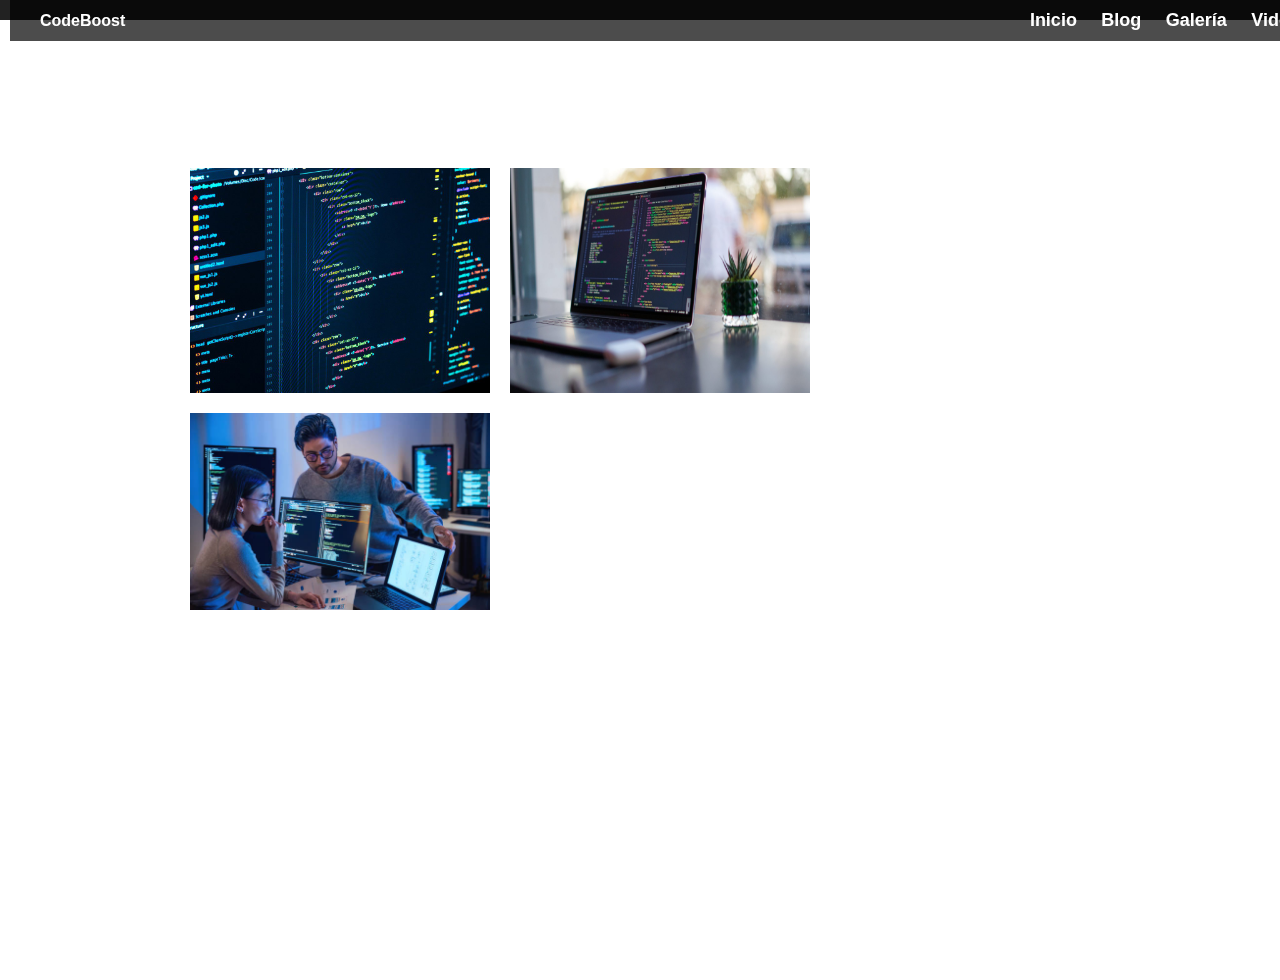
<file: galeria.html>
<!DOCTYPE html>
<html lang="es">
<head>
  <meta charset="UTF-8" />
  <title>Galería | CodeBoost</title>
  <link rel="stylesheet" href="css/style.css" />
  <link rel="stylesheet" href="https://cdnjs.cloudflare.com/ajax/libs/font-awesome/6.4.0/css/all.min.css" />
   <style>
    body {
      margin: 0;
      font-family: Arial, sans-serif;
      background-image: url('https://images.unsplash.com/photo-1518770660439-4636190af475');
      background-size: cover;
      background-position: center;
      color: white;
      min-height: 100vh;
    }

    header nav {
      display: flex;
      justify-content: space-between;
      align-items: center;
      background: rgba(0, 0, 0, 0.7);
      padding: 10px 30px;
      position: fixed;
      top: 0;
      width: 100%;
      z-index: 1000;
    }

    nav a {
      color: white;
      margin: 0 10px;
      text-decoration: none;
      font-weight: bold;
      font-size: 18px;
      transition: color 0.3s;
    }

    nav a:hover {
      color: #00bcd4;
    }

    main {
      margin-top: 80px;
      max-width: 900px;
      margin-left: auto;
      margin-right: auto;
      padding: 20px;
      font-family: Arial, sans-serif;
    }

    h2 {
      margin-bottom: 20px;
    }

    .round {
      float: left;
      width: 150px;
      height: 150px;
      border-radius: 50%;
      margin-right: 20px;
      object-fit: cover;
      border: 3px solid #00bcd4;
    }

    p {
      text-align: justify;
      line-height: 1.5;
      color: white;
    }

    .social-icons {
      margin-top: 30px;
    }

    .social-icons a {
      text-decoration: none;
      color: white;
      font-size: 28px;
      margin-right: 20px;
      transition: color 0.3s;
    }

    .social-icons a:hover {
      color: #00bcd4;
    }
  </style>
</head>
<body>
  <header>
    <nav>
      <div><strong>CodeBoost</strong></div>
      <div>
        <a href="index.html">Inicio</a>
        <a href="blog.html">Blog</a>
        <a href="galeria.html">Galería</a>
        <a href="videos.html">Videos</a>
      </div>
    </nav>
  </header>

  <main>
    <h2>Imágenes</h2>
    <div class="flex-gallery">
      <img src="img/galeria1.jpg" alt="Proyecto 1" />
      <img src="img/galeria2.jpg" alt="Proyecto 2" />
      <img src="img/galeria3.jpg" alt="Proyecto 3" />
    </div>
  </main>
</body>
</html>
</file>
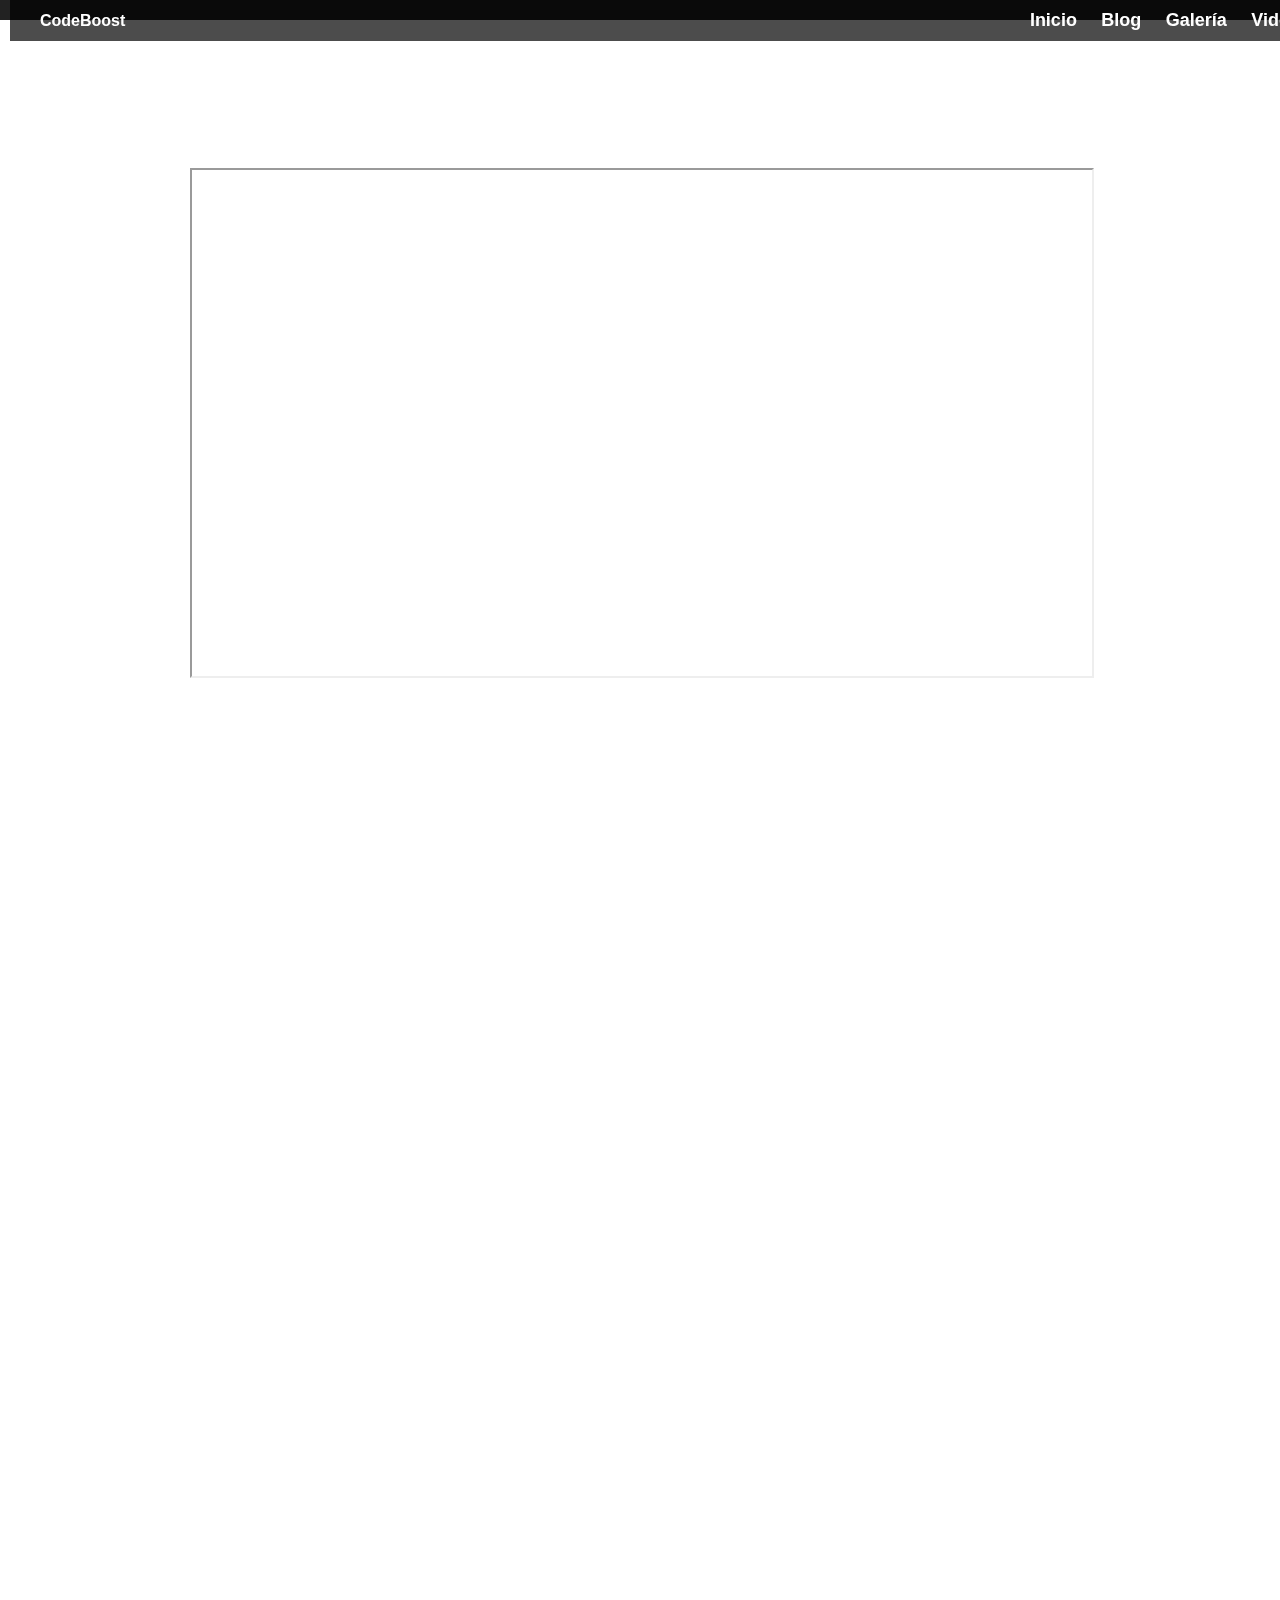
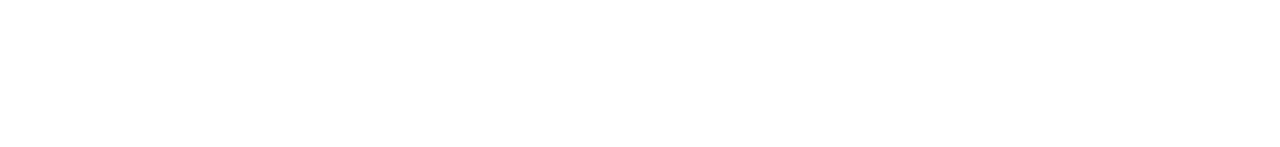
<file: videos.html>
<!DOCTYPE html>
<html lang="es">
<head>
  <meta charset="UTF-8" />
  <title>Videos | CodeBoost</title>
  <link rel="stylesheet" href="css/style.css" />
  <link rel="stylesheet" href="https://cdnjs.cloudflare.com/ajax/libs/font-awesome/6.4.0/css/all.min.css" />
   <style>
    body {
      margin: 0;
      font-family: Arial, sans-serif;
      background-image: url('https://images.unsplash.com/photo-1518770660439-4636190af475');
      background-size: cover;
      background-position: center;
      color: white;
      min-height: 100vh;
    }

    header nav {
      display: flex;
      justify-content: space-between;
      align-items: center;
      background: rgba(0, 0, 0, 0.7);
      padding: 10px 30px;
      position: fixed;
      top: 0;
      width: 100%;
      z-index: 1000;
    }

    nav a {
      color: white;
      margin: 0 10px;
      text-decoration: none;
      font-weight: bold;
      font-size: 18px;
      transition: color 0.3s;
    }

    nav a:hover {
      color: #00bcd4;
    }

    main {
      margin-top: 80px;
      max-width: 900px;
      margin-left: auto;
      margin-right: auto;
      padding: 20px;
      font-family: Arial, sans-serif;
    }

    h2 {
      margin-bottom: 20px;
    }

    .round {
      float: left;
      width: 150px;
      height: 150px;
      border-radius: 50%;
      margin-right: 20px;
      object-fit: cover;
      border: 3px solid #00bcd4;
    }

    p {
      text-align: justify;
      line-height: 1.5;
      color: white;
    }

    .social-icons {
      margin-top: 30px;
    }

    .social-icons a {
      text-decoration: none;
      color: white;
      font-size: 28px;
      margin-right: 20px;
      transition: color 0.3s;
    }

    .social-icons a:hover {
      color: #00bcd4;
    }
  </style>
</head>
<body>
  <header>
    <nav>
      <div><strong>CodeBoost</strong></div>
      <div>
        <a href="index.html">Inicio</a>
        <a href="blog.html">Blog</a>
        <a href="galeria.html">Galería</a>
        <a href="videos.html">Videos</a>
      </div>
    </nav>
  </header>

  <main>
    <h2>Tutoriales en Video</h2>

    <div class="video-container">
      <iframe src="https://www.youtube.com/embed/MJkdaVFHrto?si=Tm2WevdZRGB0ddih" title="YouTube video player" allow="accelerometer; autoplay; clipboard-write; encrypted-media; gyroscope; picture-in-picture; web-share" allowfullscreen></iframe>
    </div>

    <div class="video-container">
      <div style="padding:56.25% 0 0 0;position:relative;">
        <iframe src="https://player.vimeo.com/video/428441193?badge=0&amp;autopause=0&amp;player_id=0&amp;app_id=58479" style="position:absolute;top:0;left:0;width:100%;height:100%;" title="HTML Programming - What is HTML" allow="autoplay; fullscreen; picture-in-picture; clipboard-write; encrypted-media" frameborder="0" allowfullscreen></iframe>
      </div>
      <script src="https://player.vimeo.com/api/player.js"></script>
    </div>
  </main>
</body>
</html>
</file>
<file: css/style.css>
/* style.css */
body {
  margin: 0;
  font-family: 'Segoe UI', sans-serif;
  color: #fff;
}

header {
  background-color: #222;
  padding: 10px;
  position: fixed;
  width: 100%;
  top: 0;
  z-index: 10;
}

nav {
  display: flex;
  justify-content: space-between;
  align-items: center;
}

nav a {
  color: #fff;
  margin: 0 10px;
  text-decoration: none;
}

nav a:hover {
  color: #00c3ff;
}

main {
  margin-top: 70px;
  padding: 20px;
}

.hero {
  background-image: url('../img/fondo.jpg');
  background-size: cover;
  background-position: center;
  text-align: center;
  padding: 150px 20px;
}

.hero h1 {
  font-size: 48px;
  color: #fff;
}

.hero p {
  font-size: 20px;
  color: #ccc;
}

.social-icons {
  margin-top: 20px;
}

.social-icons a {
  color: white;
  margin: 0 10px;
  font-size: 24px;
}

img.round {
  border-radius: 50%;
  width: 150px;
  float: right;
  margin-left: 20px;
}

.flex-gallery {
  display: flex;
  flex-wrap: wrap;
  gap: 20px;
}

.flex-gallery img {
  width: 100%;
  max-width: 300px;
  transition: filter 0.3s ease;
}

.flex-gallery img:hover {
  filter: brightness(70%);
}

.video-container {
  position: relative;
  width: 100%;
  padding-bottom: 56.25%;
  margin-bottom: 20px;
}

.video-container iframe,
.video-container video {
  position: absolute;
  width: 100%;
  height: 100%;
}
</file>
